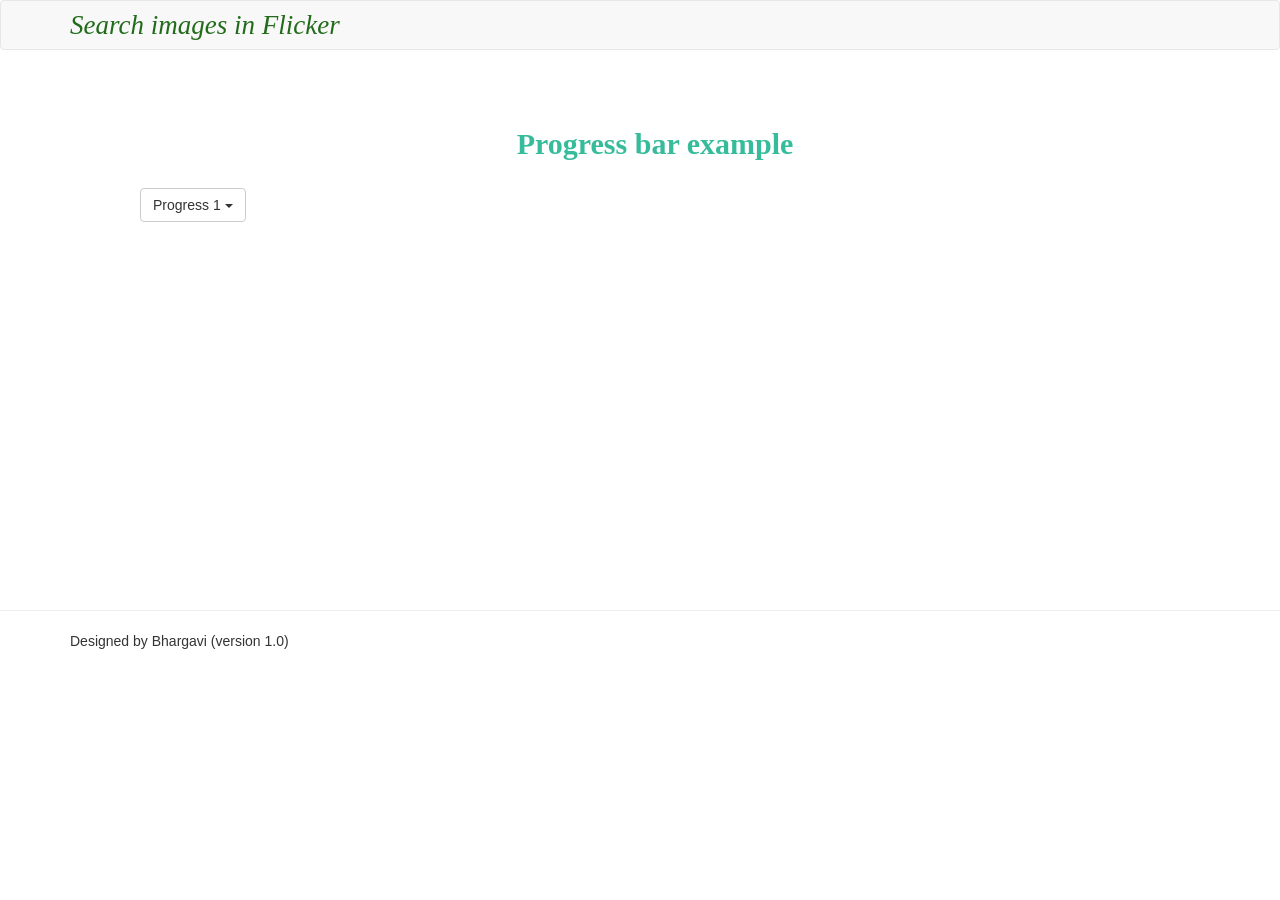
<file: index.html>
<!DOCTYPE html>
<html data-ng-controller="applicationCtrl">
  <head>
    <meta charset="utf-8">
    <meta name="viewport" content="initial-scale=1, maximum-scale=1, user-scalable=no, width=device-width">
    <title>Flicker image search</title>
    <link type="text/css" href="js/lib/bootstrap/dist/css/bootstrap.min.css" rel="stylesheet">
    <link type="text/css" href="css/main.css" rel="stylesheet">
  </head>

  <body>
    <div class="wrapper">
      <header data-ng-include="'templates/includes/header.html'"></header>
      <div ui-view class="container main-content">
        <div class="loading-app">Loading application...</div>
      </div>
      <footer data-ng-include="'templates/includes/footer.html'"></footer>
      <div data-ng-include="'templates/includes/loader.html'"></div>
    </div>
    <script src="js/lib/requirejs/require.js" data-main="js/main.js"></script>
  </body>
</html>
</file>
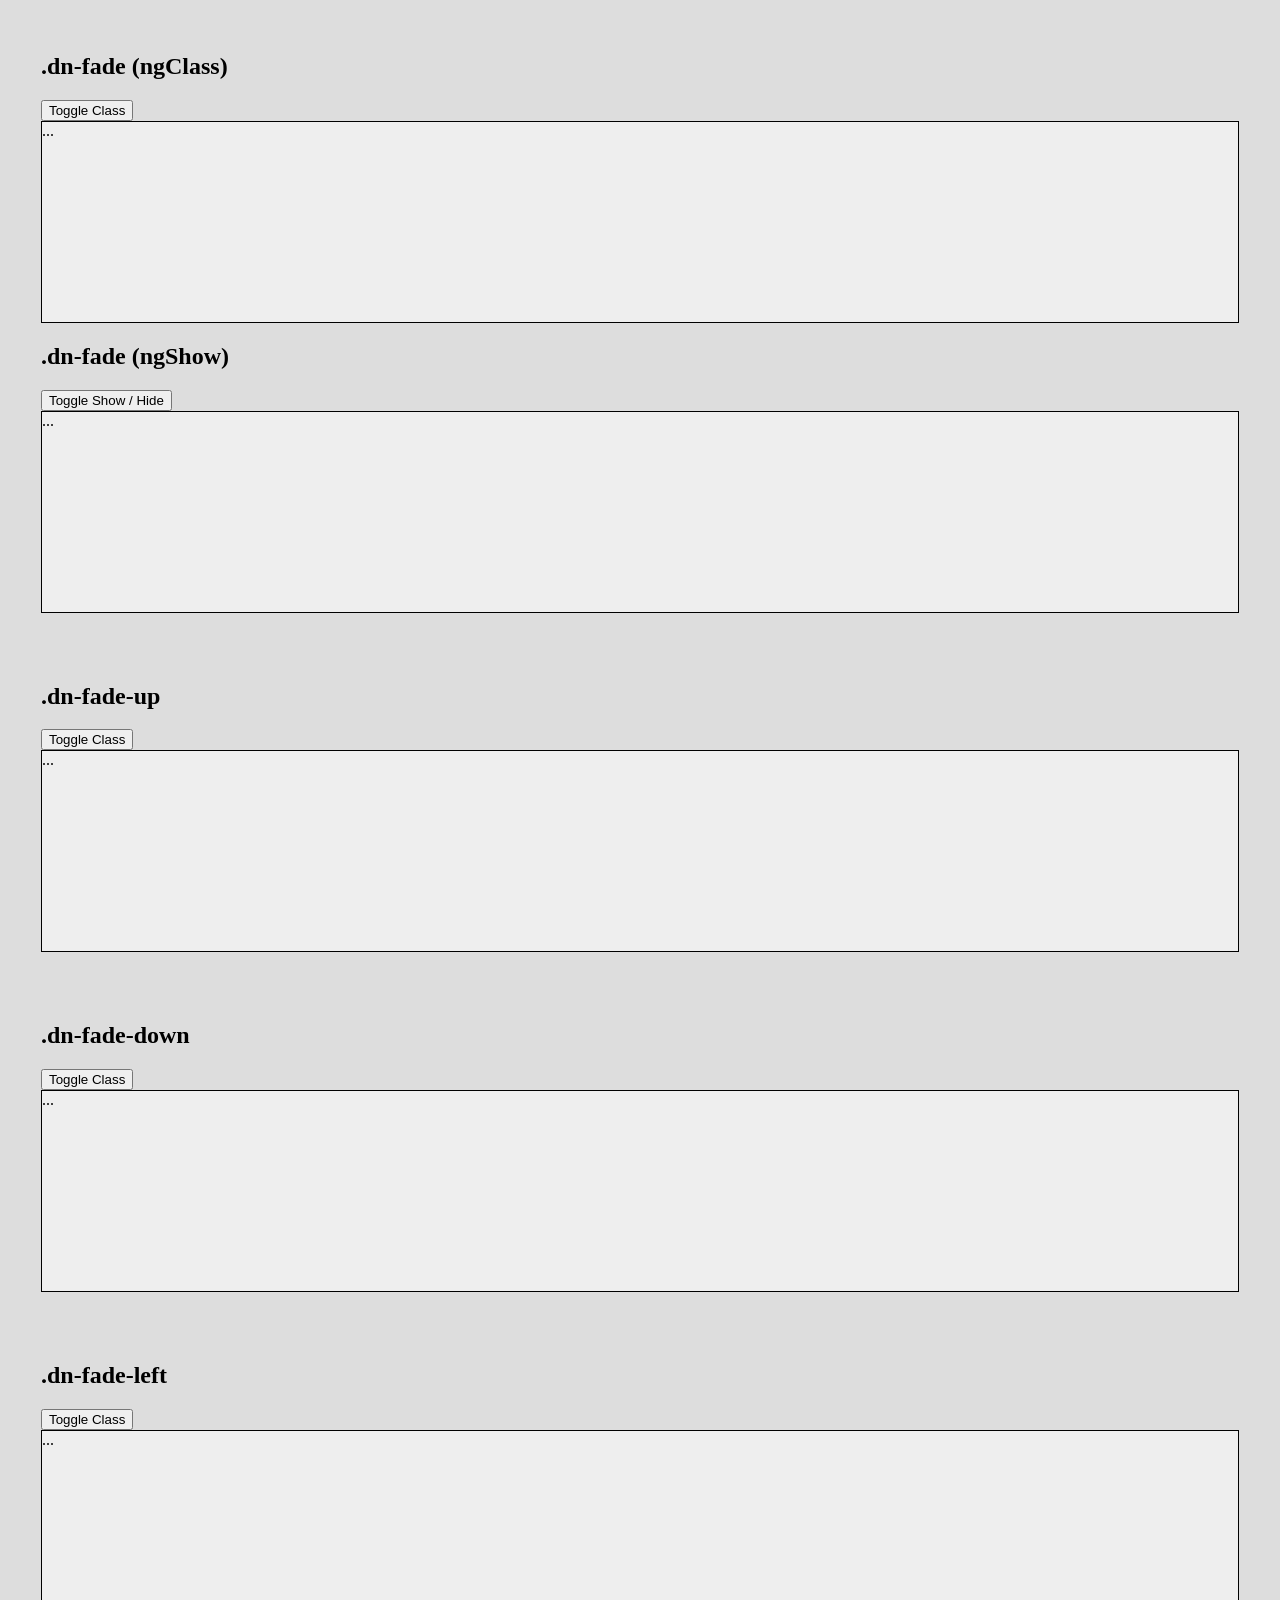
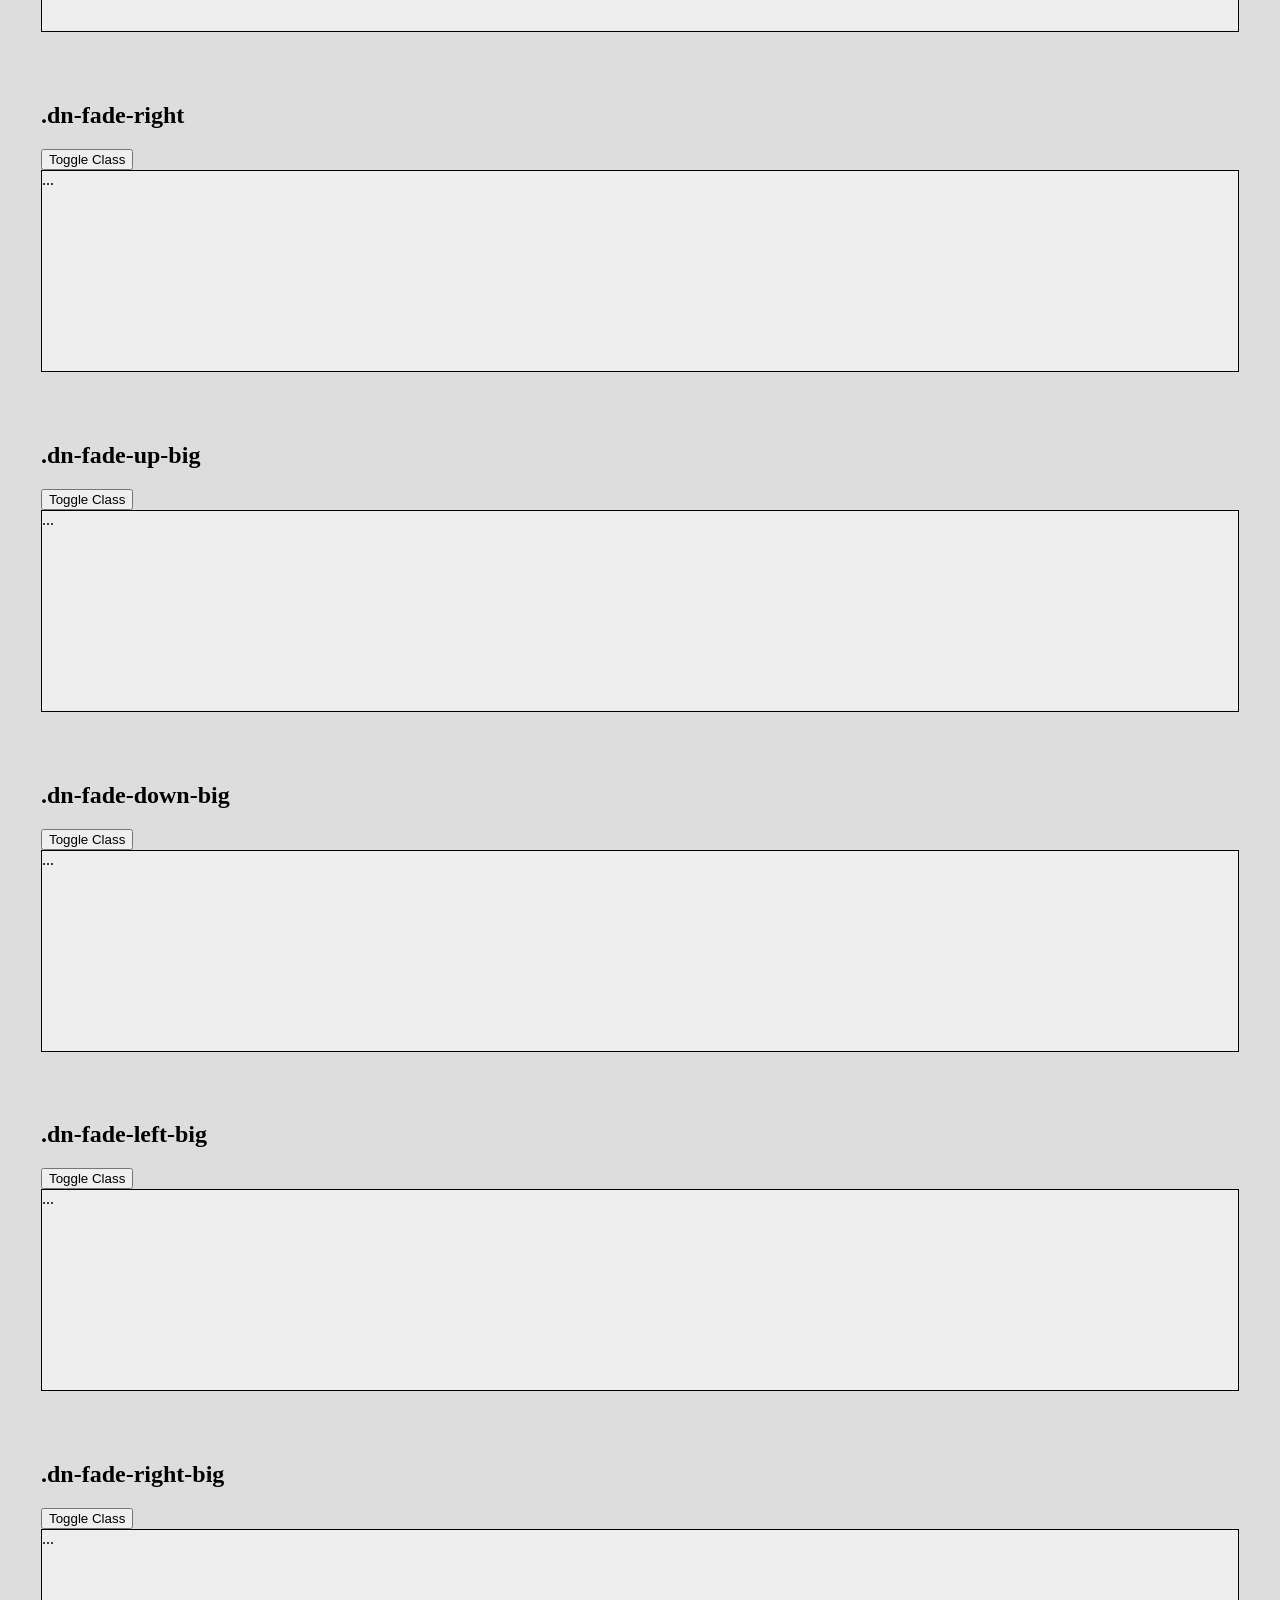
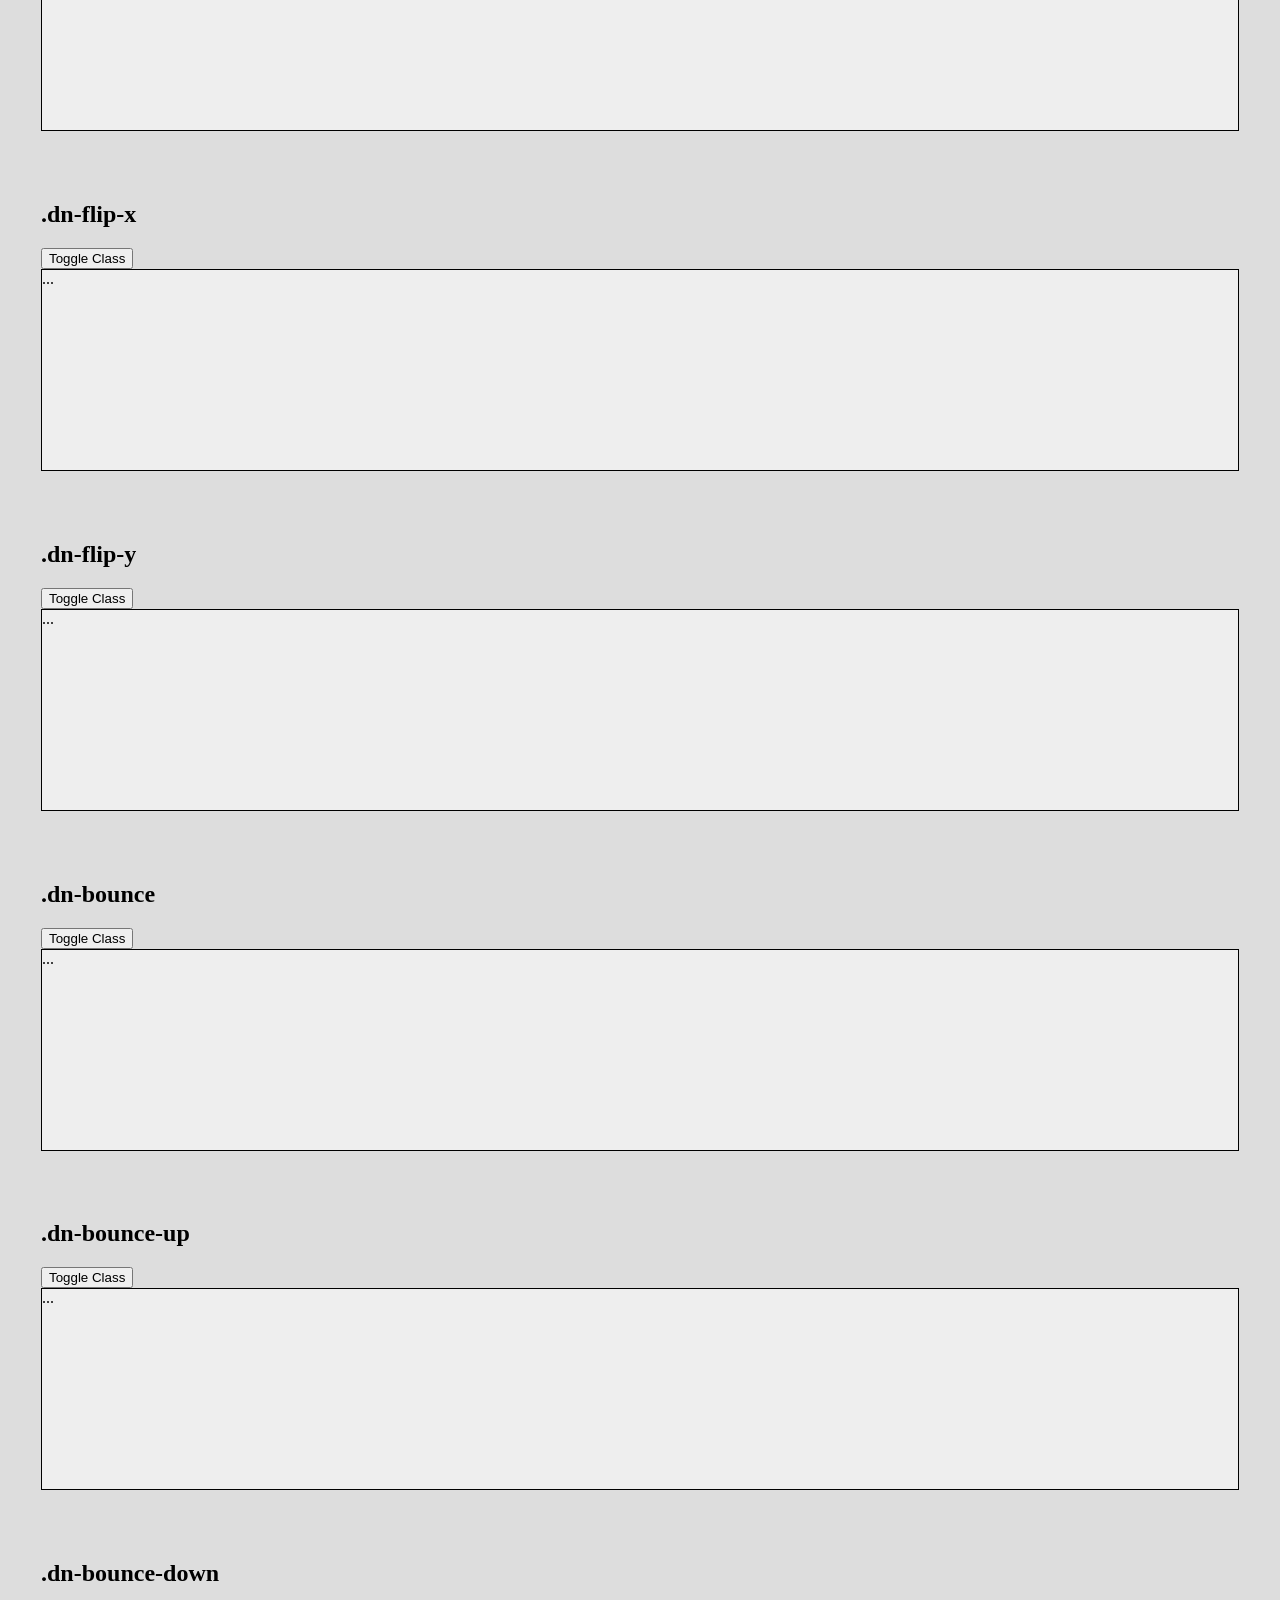
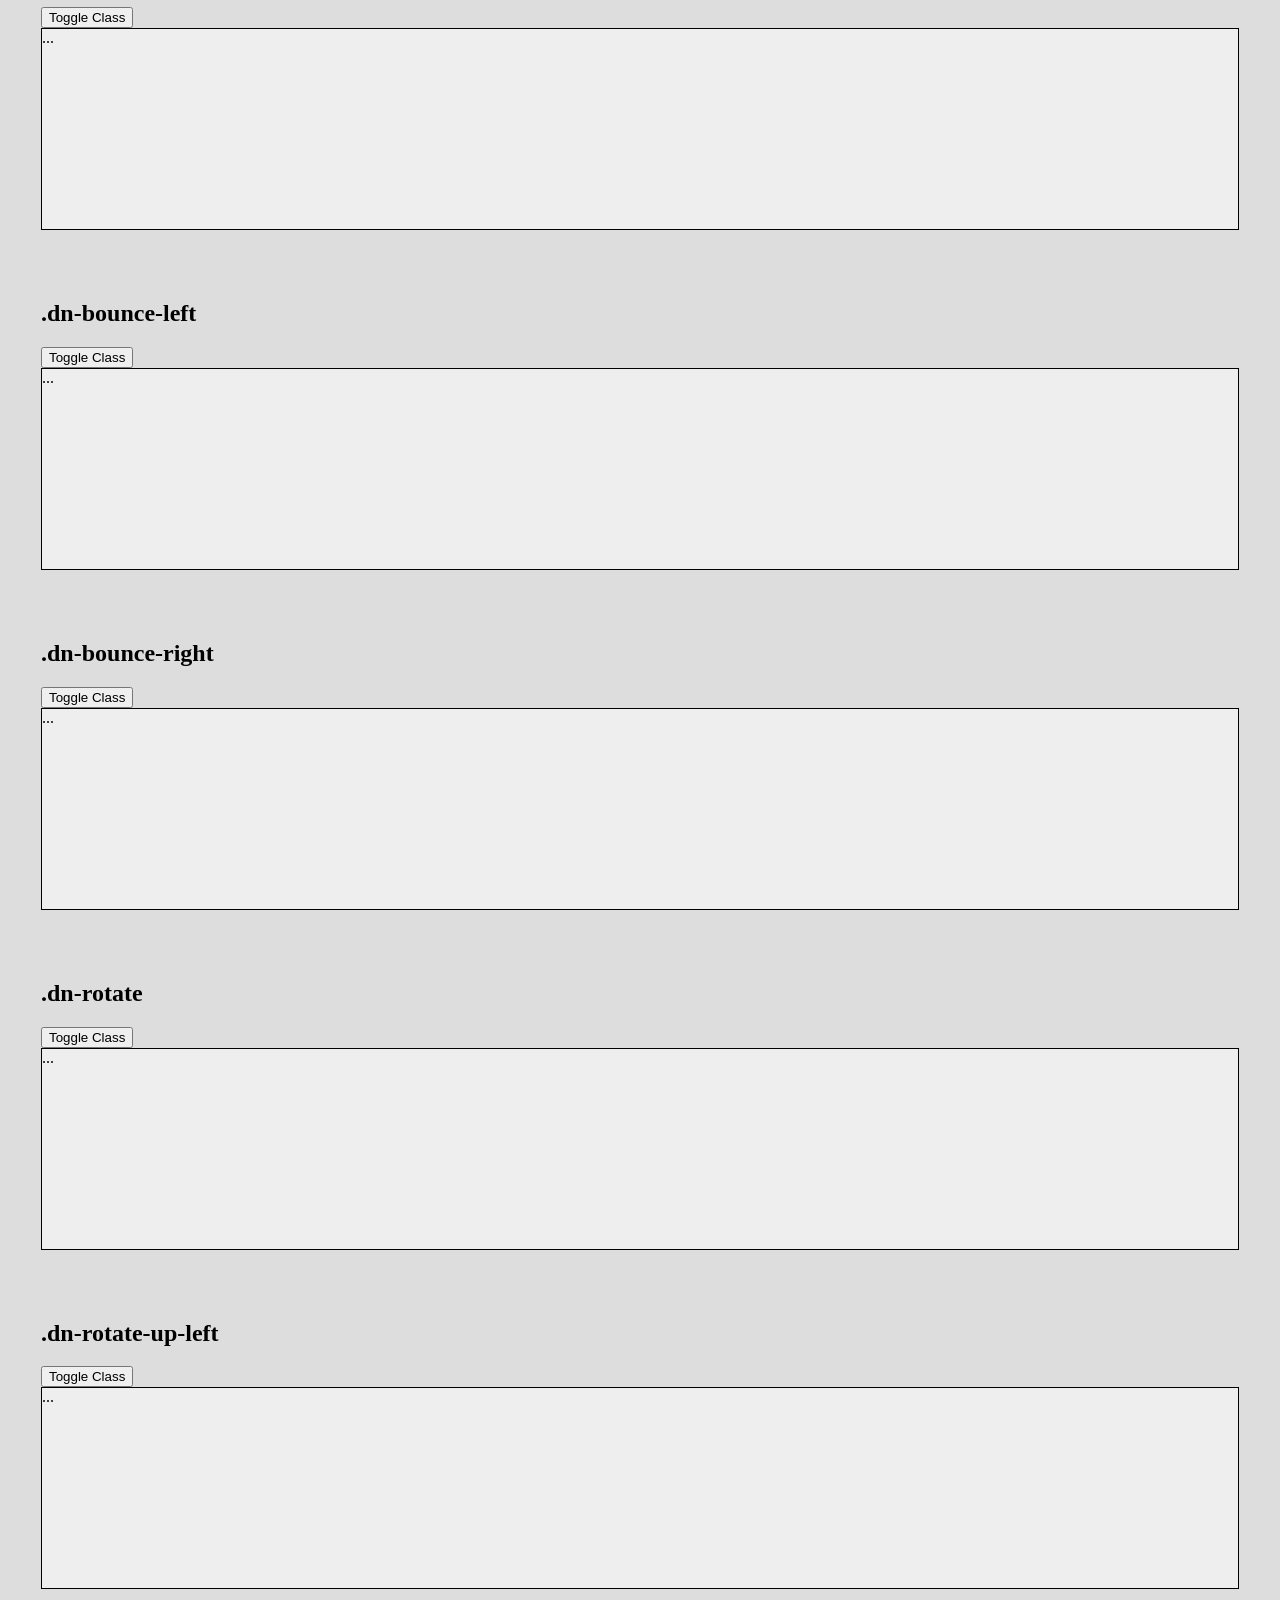
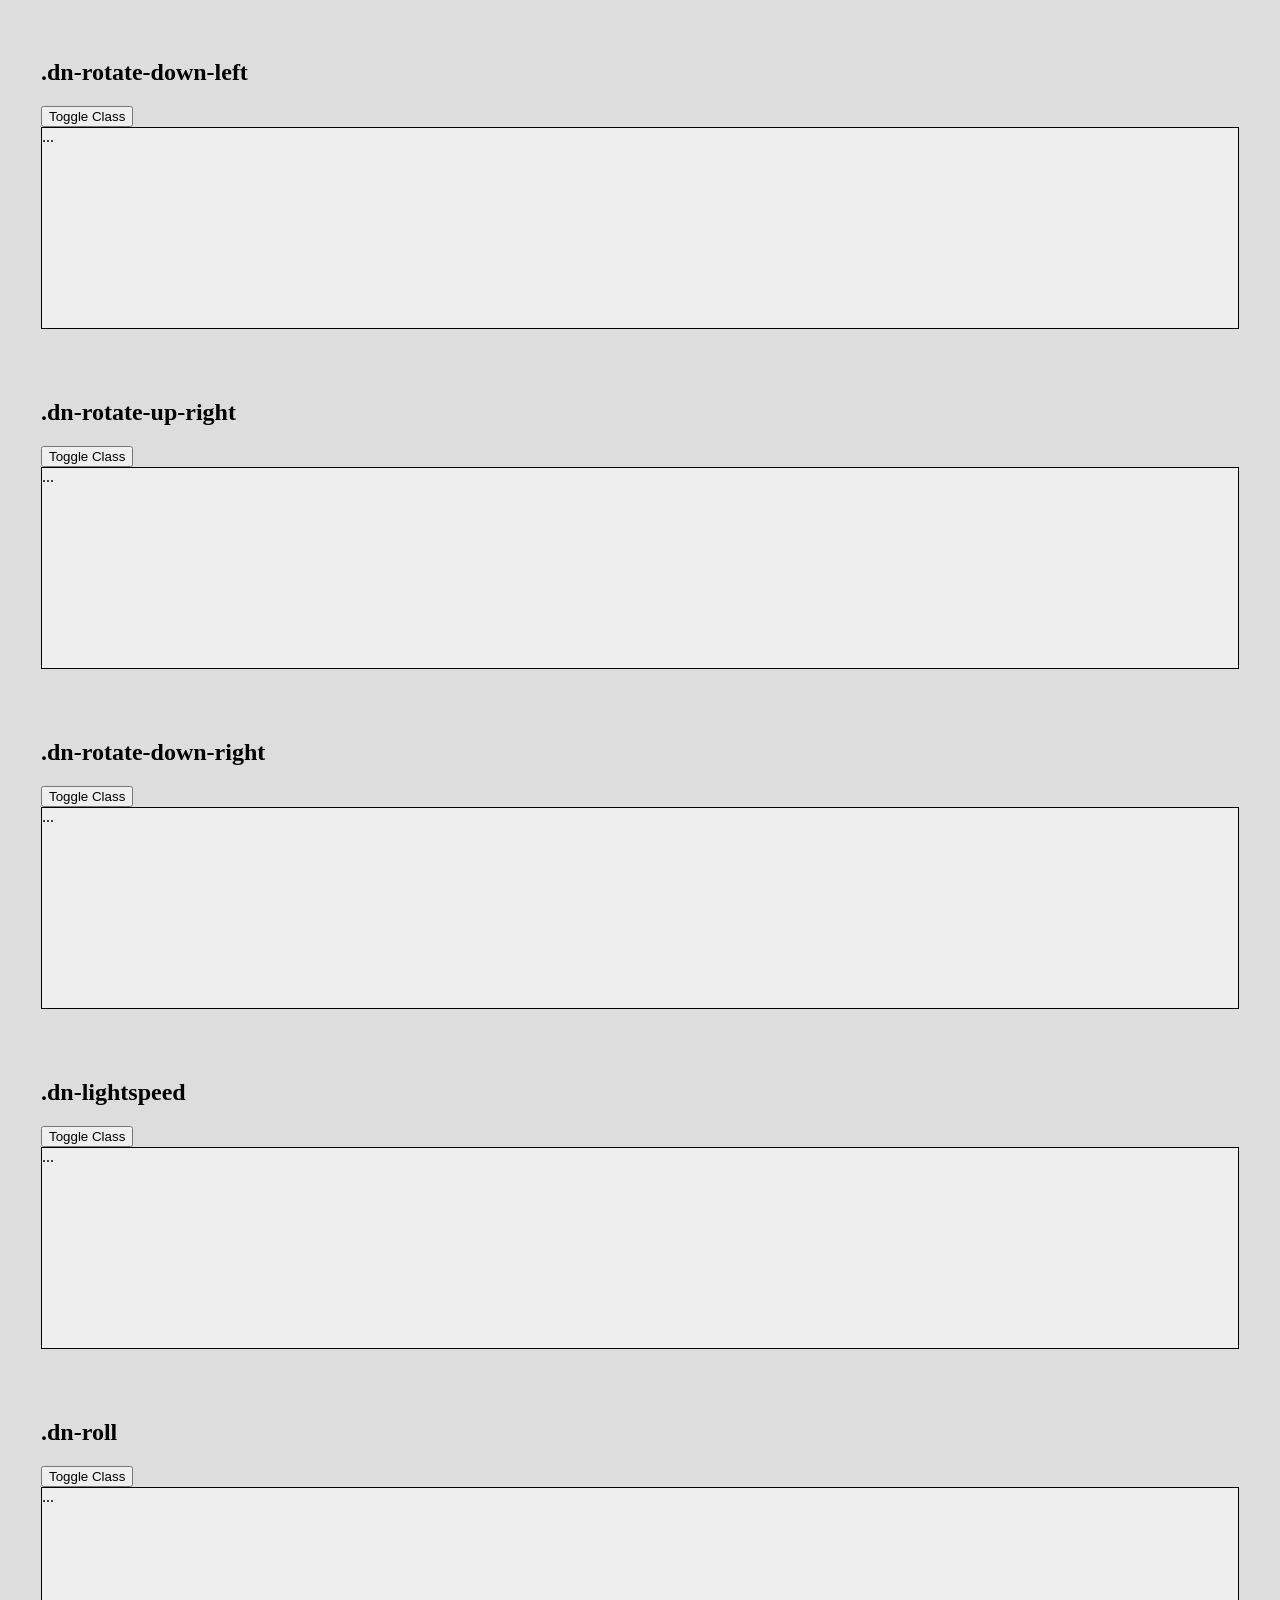
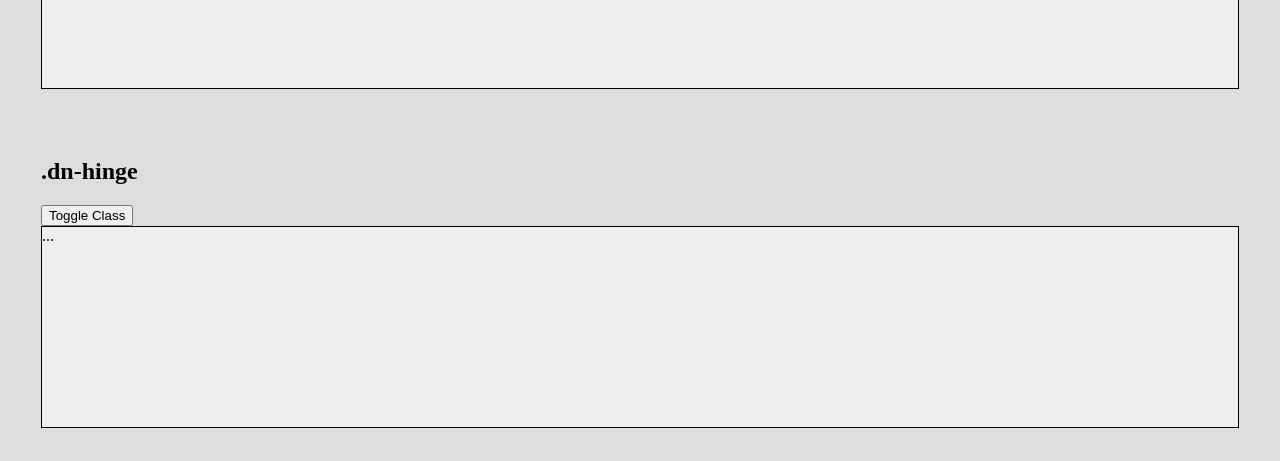
<file: js/lib/ngAnimate-animate.css/example.html>
<!DOCTYPE html> 
<html data-ng-app="App">
  <head>
    <link rel="stylesheet" type="text/css" href="./example.animate.css" />
    <title>Animate.css Testing Article</title>
    <style type="text/css">
      .element {
        background:#eee;
        height:200px;
        border:1px solid black;
      }
      body {
        background:#ddd;
      }
      section { 
        margin:1em;
        padding:1em;
        border:1px solid #ddd;
      }
    </style>
  </head>

  <body>
    <section>
      <h2>.dn-fade (ngClass)</h2>
      <button ng-click="dn_fade=!dn_fade">Toggle Class</button>
      <div class="element" ng-class="{'dn-fade':dn_fade}">
        ...
      </div>

      <h2>.dn-fade (ngShow)</h2>
      <button ng-click="dn_fade_ngShow=!dn_fade_ngShow">Toggle Show / Hide</button>
      <div class="element dn-fade" ng-show="dn_fade_ngShow">
        ...
      </div>
    </section>

    <section>
      <h2>.dn-fade-up</h2>
      <button ng-click="dn_fade_up=!dn_fade_up">Toggle Class</button>
      <div class="element" ng-class="{'dn-fade-up':dn_fade_up}">
        ...
      </div>
    </section>

    <section>
      <h2>.dn-fade-down</h2>
      <button ng-click="dn_fade_down=!dn_fade_down">Toggle Class</button>
      <div class="element" ng-class="{'dn-fade-down':dn_fade_down}">
        ...
      </div>
    </section>

    <section>
      <h2>.dn-fade-left</h2>
      <button ng-click="dn_fade_left=!dn_fade_left">Toggle Class</button>
      <div class="element" ng-class="{'dn-fade-left':dn_fade_left}">
        ...
      </div>
    </section>

    <section>
      <h2>.dn-fade-right</h2>
      <button ng-click="dn_fade_right=!dn_fade_right">Toggle Class</button>
      <div class="element" ng-class="{'dn-fade-right':dn_fade_right}">
        ...
      </div>
    </section>

    <section>
      <h2>.dn-fade-up-big</h2>
      <button ng-click="dn_fade_up_big=!dn_fade_up_big">Toggle Class</button>
      <div class="element" ng-class="{'dn-fade-up-big':dn_fade_up_big}">
        ...
      </div>
    </section>

    <section>
      <h2>.dn-fade-down-big</h2>
      <button ng-click="dn_fade_down_big=!dn_fade_down_big">Toggle Class</button>
      <div class="element" ng-class="{'dn-fade-down-big':dn_fade_down_big}">
        ...
      </div>
    </section>

    <section>
      <h2>.dn-fade-left-big</h2>
      <button ng-click="dn_fade_left_big=!dn_fade_left_big">Toggle Class</button>
      <div class="element" ng-class="{'dn-fade-left-big':dn_fade_left_big}">
        ...
      </div>
    </section>

    <section>
      <h2>.dn-fade-right-big</h2>
      <button ng-click="dn_fade_right_big=!dn_fade_right_big">Toggle Class</button>
      <div class="element" ng-class="{'dn-fade-right-big':dn_fade_right_big}">
        ...
      </div>
    </section>

    <section>
      <h2>.dn-flip-x</h2>
      <button ng-click="dn_flip_x=!dn_flip_x">Toggle Class</button>
      <div class="element" ng-class="{'dn-flip-x':dn_flip_x}">
        ...
      </div>
    </section>

    <section>
      <h2>.dn-flip-y</h2>
      <button ng-click="dn_flip_y=!dn_flip_y">Toggle Class</button>
      <div class="element" ng-class="{'dn-flip-y':dn_flip_y}">
        ...
      </div>
    </section>

    <section>
      <h2>.dn-bounce</h2>
      <button ng-click="dn_bounce=!dn_bounce">Toggle Class</button>
      <div class="element" ng-class="{'dn-bounce':dn_bounce}">
        ...
      </div>
    </section>

    <section>
      <h2>.dn-bounce-up</h2>
      <button ng-click="dn_bounce_up=!dn_bounce_up">Toggle Class</button>
      <div class="element" ng-class="{'dn-bounce-up':dn_bounce_up}">
        ...
      </div>
    </section>

    <section>
      <h2>.dn-bounce-down</h2>
      <button ng-click="dn_bounce_down=!dn_bounce_down">Toggle Class</button>
      <div class="element" ng-class="{'dn-bounce-down':dn_bounce_down}">
        ...
      </div>
    </section>

    <section>
      <h2>.dn-bounce-left</h2>
      <button ng-click="dn_bounce_left=!dn_bounce_left">Toggle Class</button>
      <div class="element" ng-class="{'dn-bounce-left':dn_bounce_left}">
        ...
      </div>
    </section>

    <section>
      <h2>.dn-bounce-right</h2>
      <button ng-click="dn_bounce_right=!dn_bounce_right">Toggle Class</button>
      <div class="element" ng-class="{'dn-bounce-right':dn_bounce_right}">
        ...
      </div>
    </section>

    <section>
      <h2>.dn-rotate</h2>
      <button ng-click="dn_rotate=!dn_rotate">Toggle Class</button>
      <div class="element" ng-class="{'dn-rotate':dn_rotate}">
        ...
      </div>
    </section>

    <section>
      <h2>.dn-rotate-up-left</h2>
      <button ng-click="dn_rotate_up_left=!dn_rotate_up_left">Toggle Class</button>
      <div class="element" ng-class="{'dn-rotate-up-left':dn_rotate_up_left}">
        ...
      </div>
    </section>

    <section>
      <h2>.dn-rotate-down-left</h2>
      <button ng-click="dn_rotate_down_left=!dn_rotate_down_left">Toggle Class</button>
      <div class="element" ng-class="{'dn-rotate-down-left':dn_rotate_down_left}">
        ...
      </div>
    </section>

    <section>
      <h2>.dn-rotate-up-right</h2>
      <button ng-click="dn_rotate_up_right=!dn_rotate_up_right">Toggle Class</button>
      <div class="element" ng-class="{'dn-rotate-up-right':dn_rotate_up_right}">
        ...
      </div>
    </section>

    <section>
      <h2>.dn-rotate-down-right</h2>
      <button ng-click="dn_rotate_down_right=!dn_rotate_down_right">Toggle Class</button>
      <div class="element" ng-class="{'dn-rotate-down-right':dn_rotate_down_right}">
        ...
      </div>
    </section>


    <section>
      <h2>.dn-lightspeed</h2>
      <button ng-click="dn_lightspeed=!dn_lightspeed">Toggle Class</button>
      <div class="element" ng-class="{'dn-lightspeed':dn_lightspeed}">
        ...
      </div>
    </section>

    <section>
      <h2>.dn-roll</h2>
      <button ng-click="dn_roll=!dn_roll">Toggle Class</button>
      <div class="element" ng-class="{'dn-roll':dn_roll}">
        ...
      </div>
    </section>

    <section>
      <h2>.dn-hinge</h2>
      <button ng-click="dn_hinge=!dn_hinge">Toggle Class</button>
      <div class="element" ng-class="{'dn-hinge':dn_hinge}">
        ...
      </div>
    </section>

    <script src="http://code.angularjs.org/1.2.4/angular.js"></script>
    <script src="http://code.angularjs.org/1.2.4/angular-animate.js"></script>

    <script type="text/javascript" src="./animate.js"></script>
    <script type="text/javascript">
      angular.module('App', ['ngAnimate-animate.css']);
    </script>
  <body>
</html>
</file>
<file: css/main.css>
.center-block {
  float: none; }

.action-btn {
    cursor: pointer;
}

.beta {
	width: 61px;
}

.main-content {
	min-height: 500px;
}

.fade-label {
  position: absolute;
  z-index: 1;
  animation:error-message-label 0.5s 1;
  -webkit-animation:error-message-label 0.5s 1;
  animation-fill-mode: forwards;

  animation-delay:2s;
  -webkit-animation-delay:1s; /* Safari and Chrome */
  -webkit-animation-fill-mode: forwards;
}

@keyframes error-message-label{
    from {opacity :1;}
    to {opacity :0;}
}

@-webkit-keyframes error-message-label{
    from {opacity :1;}
    to {opacity :0;}
}

.white-color {
  color: #FFF !important;
}

.something {
  height: 200px;
  margin: 0 auto;
  overflow: hidden;
  position: relative;
  width: 400px;
}

.loading-app {
  width: 150px;
  margin: 0 auto;
  margin-top: 10%;
}

.loader {
  background-color: #000;
  opacity: 0.7;
  z-index: 9999;
  position: fixed;
  width: 100%;
  height: 100%;
  top: 0;
}

.spinner {
  width: 50px;
  height: 50px;
  background-color: #FFF;
  margin: 200px auto;
  -webkit-animation: rotateplane 1.2s infinite ease-in-out;
  animation: rotateplane 1.2s infinite ease-in-out;
}

@-webkit-keyframes rotateplane {
  0% { -webkit-transform: perspective(120px) }
  50% { -webkit-transform: perspective(120px) rotateY(180deg) }
  100% { -webkit-transform: perspective(120px) rotateY(180deg)  rotateX(180deg) }
}

@keyframes rotateplane {
  0% {
    transform: perspective(120px) rotateX(0deg) rotateY(0deg);
    -webkit-transform: perspective(120px) rotateX(0deg) rotateY(0deg)
  } 50% {
    transform: perspective(120px) rotateX(-180.1deg) rotateY(0deg);
    -webkit-transform: perspective(120px) rotateX(-180.1deg) rotateY(0deg)
  } 100% {
    transform: perspective(120px) rotateX(-180deg) rotateY(-179.9deg);
    -webkit-transform: perspective(120px) rotateX(-180deg) rotateY(-179.9deg);
  }
}

/*
 textAngular styles starts here
 */

.ta-editor {
  min-height: 100px !important;
}
/*.ta-toolbar {
  display: none;
}
.ta-toolbar.focussed {
  display: block;
}*/
.ta-scroll-window > .ta-bind {
  min-height: 100px !important;
}
/*
 textAngular styles ends here
 */


.error_message {
  color: red;
  font-weight: bold;
}
.backgroundLightgrey{background:#F2F2F2}
.options-btn {
  margin: 0 25px;
  display: inline-block;
}
/*header styling*/
h3.colorClass{color: #37bc9b; text-align: center; font-family: 'Trocchi', serif; font-size: 30px; font-weight: 600; line-height: 48px; margin: 0 ;}
h1 {color: #226b1b; font-family: 'Trocchi', serif; font-style: italic; font-size: 27px; font-weight: normal; line-height: 48px; margin: 0;}
/*button styling*/
.btn-upload{background-color: #6dc066; border-color:#6dc066}
.btn-clear{background-color: #48cfad; border-color:#48cfad}
</file>
